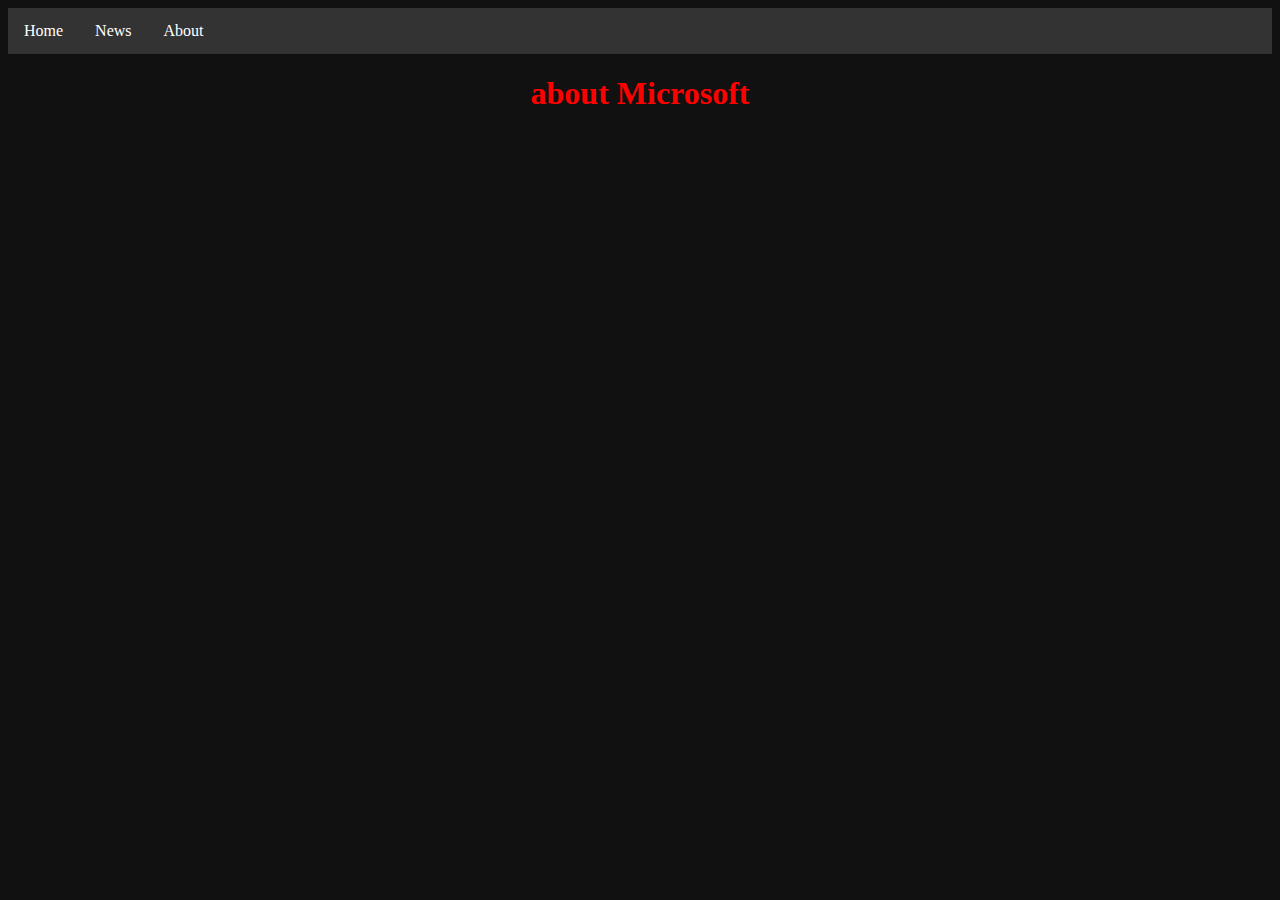
<file: about.html>
<!DOCTYPE html>
<html lang="en">
  <head>
    <link rel="stylesheet" href="style.css" />
    <title>Microsoft</title>
  </head>
  <body>
    <ul>
      <li><a href="index.html">Home</a></li>
      <li><a href="news.html">News</a></li>
      <li><a href="about.html">About</a></li>
    </ul>
    <h1>about Microsoft</h1>
  </body>
</html>
</file>
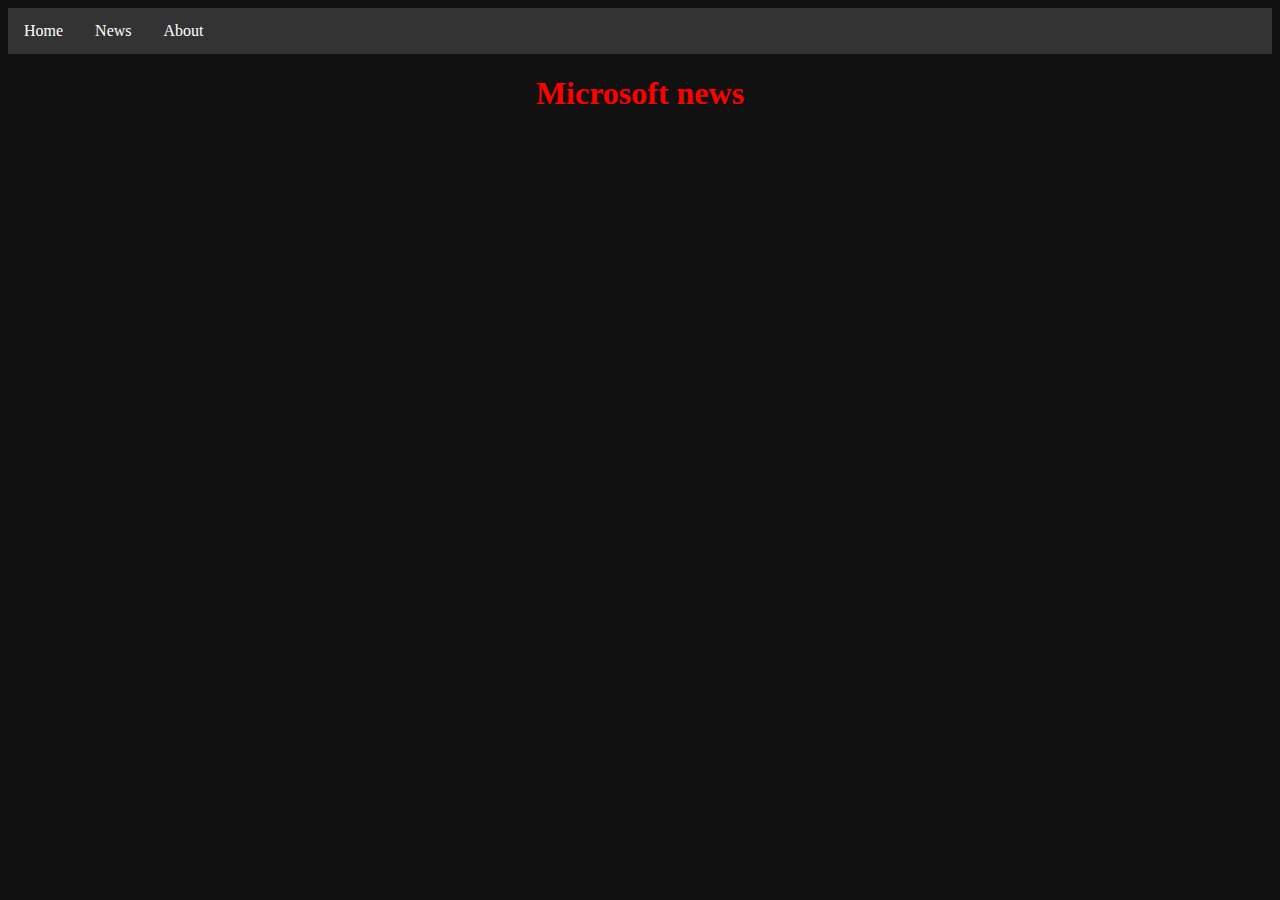
<file: news.html>
<!DOCTYPE html>
<html lang="en">
  <head>
    <link rel="stylesheet" href="style.css" />
    <title>Microsoft</title>
  </head>
  <body>
    <ul>
      <li><a href="index.html">Home</a></li>
      <li><a href="news.html">News</a></li>
      <li><a href="about.html">About</a></li>
    </ul>
    <h1>
        Microsoft news
    </h1>
    
  </body>
</html>
</file>
<file: style.css>
ul {
  list-style-type: none;
  margin: 0;
  padding: 0;
  overflow: hidden;
  background-color: #333;
}

li {
  float: left;
}

li a {
  display: block;
  color: white;
  text-align: center;
  padding: 14px 16px;
  text-decoration: none;
}

li a:hover:not(.active) {
  background-color: #111;
}
body {
  background-color: #111;
  color: red;
}
h1 {
  text-align: center;
}
p {
  font-size: large;
}
</file>
